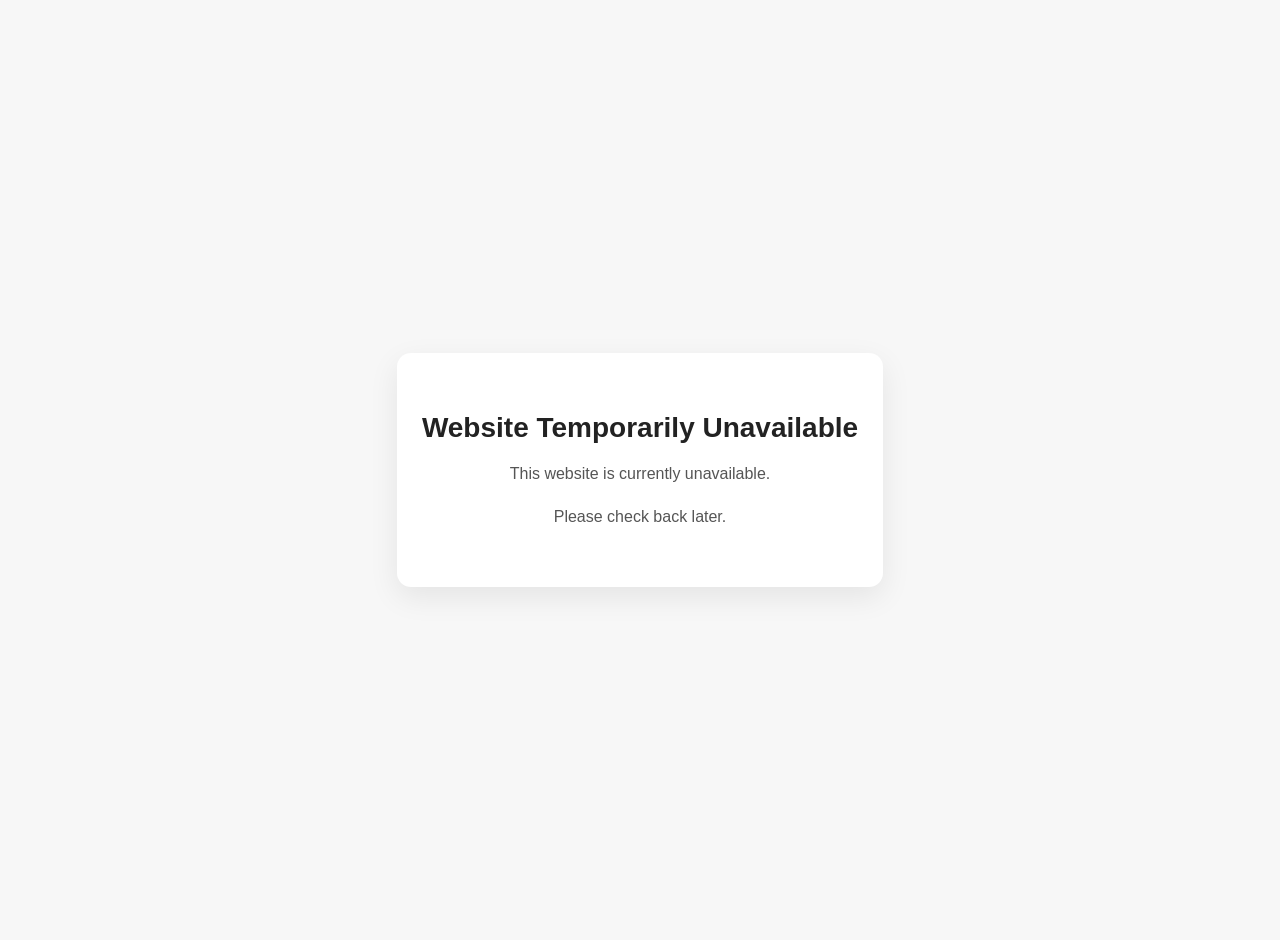
<file: maintenance.html>
<!DOCTYPE html>
<html lang="en">
<head>
  <meta charset="UTF-8" />
  <meta name="viewport" content="width=device-width, initial-scale=1.0" />
  <title>Website Temporarily Unavailable</title>
  <style>
    body {
      margin: 0;
      font-family: Arial, sans-serif;
      background: #f7f7f7;
      color: #222;
      display: flex;
      justify-content: center;
      align-items: center;
      min-height: 100vh;
      text-align: center;
      padding: 20px;
    }
    .box {
      background: white;
      padding: 40px 25px;
      max-width: 600px;
      border-radius: 14px;
      box-shadow: 0 10px 30px rgba(0,0,0,0.08);
    }
    h1 {
      font-size: 28px;
      margin-bottom: 12px;
    }
    p {
      font-size: 16px;
      line-height: 1.7;
      color: #555;
    }
  </style>
</head>
<body>
  <div class="box">
    <h1>Website Temporarily Unavailable</h1>
    <p>This website is currently unavailable.</p>
    <p>Please check back later.</p>
  </div>
</body>
</html>
</file>
